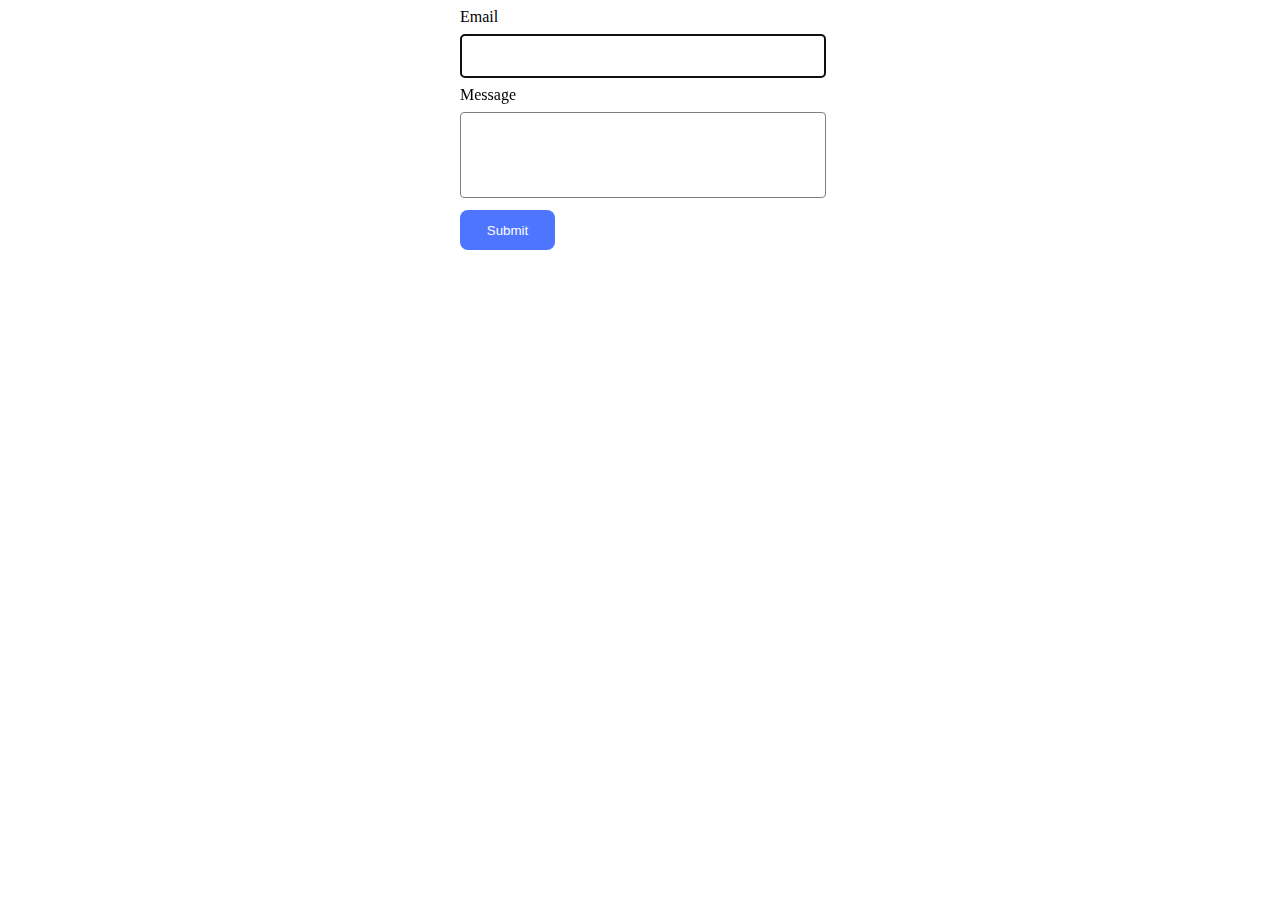
<file: src/2-form.html>
<!DOCTYPE html>
<html lang="en">
  <head>
    <meta charset="UTF-8" />
    <meta name="viewport" content="width=device-width, initial-scale=1.0" />
    <title>form</title>
    <link rel="stylesheet" href="./css/styles.css">
  </head>
  <body>

  <form class="feedback-form" autocomplete="off">
    <label>
      Email
      <input class="inp" type="email" name="email" autofocus />
    </label>
    <label>
      Message
      <textarea class="txta" name="message" rows="8"></textarea>
    </label>
    <button type="submit">Submit</button>
  </form>
  
  <script src="./js/2-form.js" type="module"></script>
  </body>
</html>
</file>
<file: src/css/styles.css>
.gallery {
  display: flex;
  flex-wrap: wrap;
  list-style: none;
  gap: 24px;
}

.gallery-image {
  width: 360px;
  height: 200px;
  transition: transform 0.5s ease;
}

.gallery-image:hover {
  transform: scale(1.1);
}

/*forma*/

.inp {
  width: 360px;
  height: 40px;
  margin-top: 8px;
}

.txta {
  width: 360px;
  height: 80px;
  margin-top: 8px;
}

.feedback-form {
  width: 360px;
  height: 40px;
  margin: 0 auto;
}

.feedback-form label {
  display: block;
  margin-bottom: 8px;
}

.feedback-form input,
.feedback-form textarea {
  border: 1px solid #808080;
  border-radius: 4px;
  resize: none;
}

.feedback-form textarea:hover {
  border: 1px solid #000000;
}

.feedback-form input:hover {
  border: 1px solid #000000;
}

.feedback-form button {
  width: 95px;
  height: 40px;
  padding: 8px 16px;
  background: #4E75FF;
  color: #fff;
  border: none;
  border-radius: 8px;
  cursor: pointer;
}

.feedback-form button:hover {
  background-color: #6C8CFF;;
}
</file>
